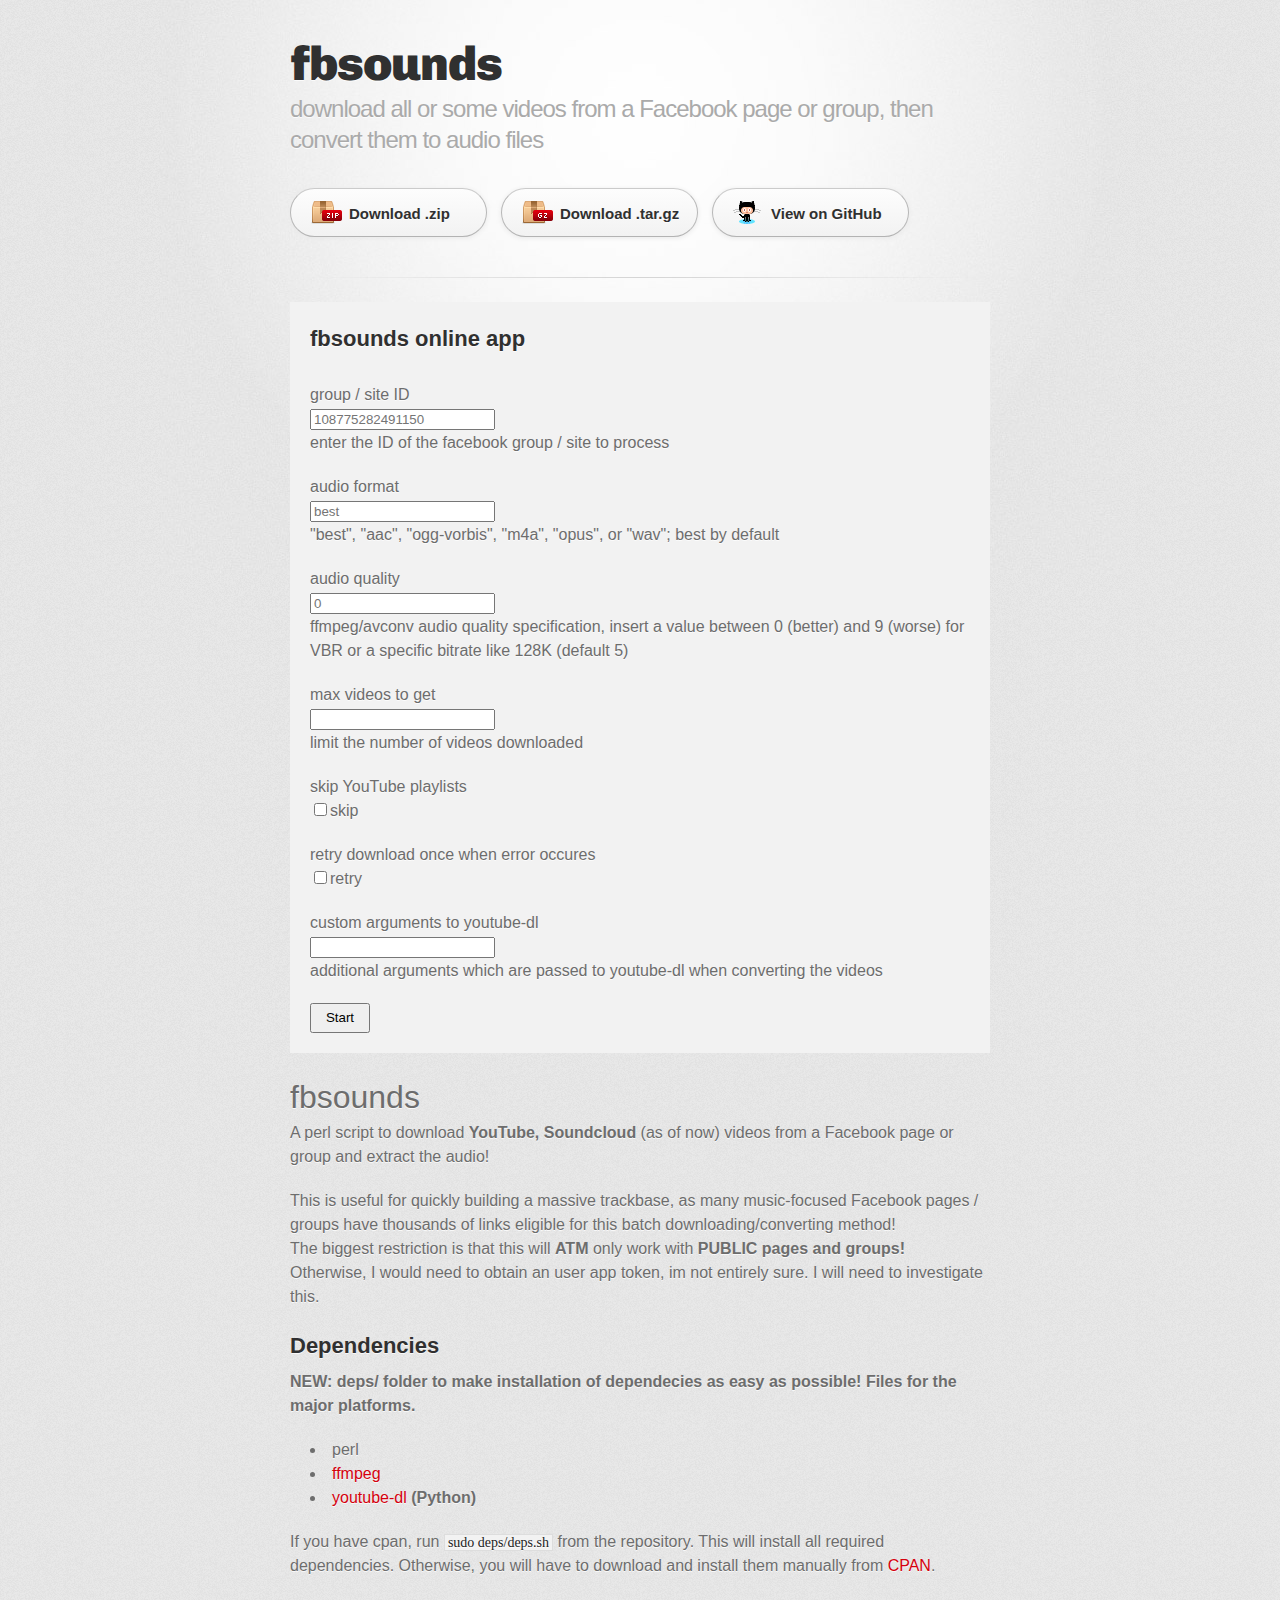
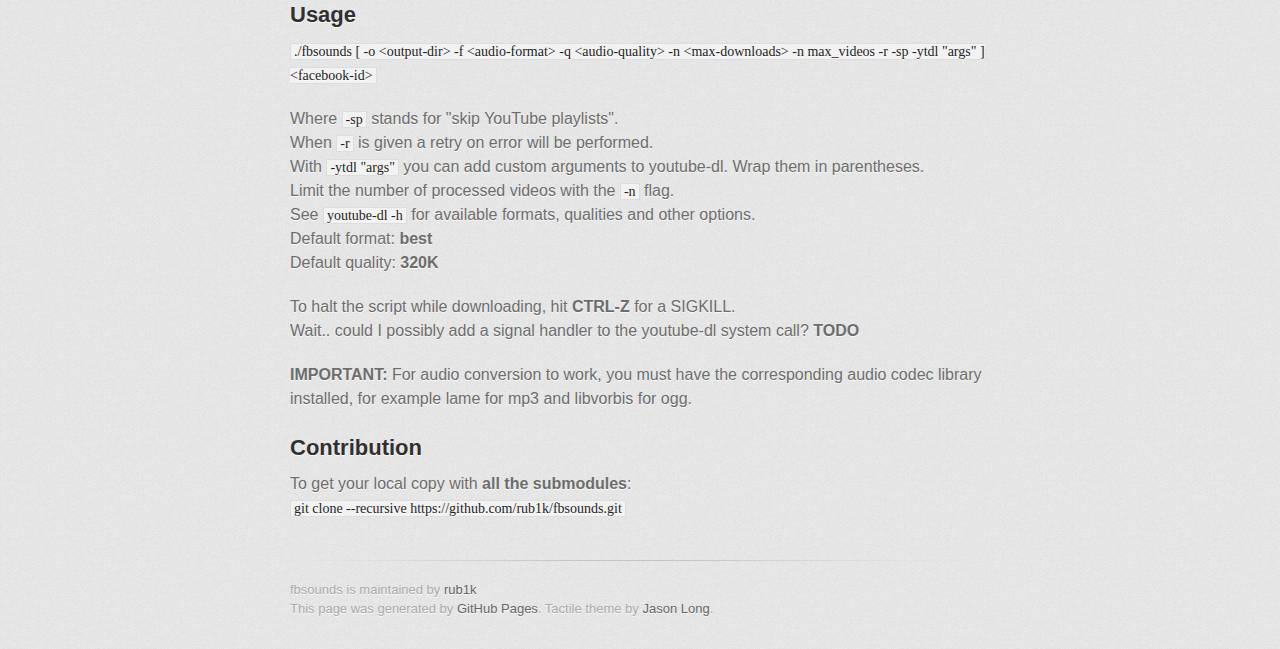
<file: index.html>
<!DOCTYPE html>
<html>
  <head>
    <meta charset='utf-8'>
    <meta http-equiv="X-UA-Compatible" content="chrome=1">
    <link href='https://fonts.googleapis.com/css?family=Chivo:900' rel='stylesheet' type='text/css'>
    <link rel="stylesheet" type="text/css" href="stylesheets/stylesheet.css" media="screen">
    <link rel="stylesheet" type="text/css" href="stylesheets/pygment_trac.css" media="screen">
    <link rel="stylesheet" type="text/css" href="stylesheets/print.css" media="print">
    <!-- <link rel="stylesheet" href="//maxcdn.bootstrapcdn.com/bootstrap/3.2.0/css/bootstrap.min.css"> -->
    <!--[if lt IE 9]>
    <script src="//html5shiv.googlecode.com/svn/trunk/html5.js"></script>
    <![endif]-->

    <title>fbsounds by rub1k</title>
  </head>

  <body>
    <div id="container">
      <div class="inner">

        <header>
          <h1>fbsounds</h1>
          <h2>download all or some videos from a Facebook page or group, then convert them to audio files</h2>
        </header>

        <section id="downloads" class="clearfix">
          <a href="https://github.com/rub1k/fbsounds/zipball/master" id="download-zip" class="button"><span>Download .zip</span></a>
          <a href="https://github.com/rub1k/fbsounds/tarball/master" id="download-tar-gz" class="button"><span>Download .tar.gz</span></a>
          <a href="https://github.com/rub1k/fbsounds" id="view-on-github" class="button"><span>View on GitHub</span></a>
        </section>

        <hr>

<form class="form-horizontal" 
      name="input-form" 
      id="search-form" 
      action="http://fbsounds.triangulum.uberspace.de/cgi-bin/fbsounds"
      method="POST">
<fieldset>

<!-- Form Name -->
<legend><h2>fbsounds online app</h2></legend>
<p></p>

<!-- Text input-->
<div class="control-group">
  <label class="control-label" for="siteid">group / site ID</label>
  <div class="controls">
    <input id="siteid" name="siteid" type="text" placeholder="108775282491150" class="input-xlarge">
    <p class="help-block">enter the ID of the facebook group / site to process</p>
  </div>
</div>

<!-- Text input-->
<div class="control-group">
  <label class="control-label" for="audioformat">audio format</label>
  <div class="controls">
    <input id="audioformat" name="audioformat" type="text" placeholder="best" class="input-xlarge">
    <p class="help-block">"best", "aac", "ogg-vorbis", "m4a", "opus", or "wav"; best by default</p>
  </div>
</div>

<!-- Text input-->
<div class="control-group">
  <label class="control-label" for="textinput">audio quality</label>
  <div class="controls">
    <input id="audioquality" name="audioquality" type="text" placeholder="0" class="input-xlarge">
    <p class="help-block">ffmpeg/avconv audio quality specification, insert a value between 0 (better) and 9 (worse) for VBR or a                                      specific bitrate like 128K (default 5)</p>
  </div>
</div>

<!-- Text input-->
<div class="control-group">
  <label class="control-label" for="nvids">max videos to get</label>
  <div class="controls">
    <input id="nvids" name="nvids" type="text" placeholder="" class="input-xlarge">
    <p class="help-block">limit the number of videos downloaded</p>
  </div>
</div>

<!-- Multiple Checkboxes (inline) -->
<div class="control-group">
  <label class="control-label" for="skip">skip YouTube playlists</label>
  <div class="controls">
    <label class="checkbox inline" for="skip-0">
    <input type="checkbox" name="skip" id="skip-0" value="on">skip</input>
    </label>
  </div>
</div>

<p></p>

<!-- Multiple Checkboxes (inline) -->
<div class="control-group">
  <label class="control-label" for="retry">retry download once when error occures</label>
  <div class="controls">
    <label class="checkbox inline" for="retry-0">
    <input type="checkbox" name="retry" id="retry-0" value="on">retry</input>
    </label>
  </div>
</div>

<p></p>

<!-- Text input-->
<div class="control-group">
  <label class="control-label" for="cargs">custom arguments to youtube-dl</label>
  <div class="controls">
    <input id="cargs" name="cargs" type="text" placeholder="" class="input-xlarge">
    <p class="help-block">additional arguments which are passed to youtube-dl when converting the videos</p>
  </div>
</div>

<!-- Button -->
<div class="control-group">
  <div class="controls">
    <button id="sendbutton" style="width:60px;height:30px;" name="sendbutton" class="btn btn-primary" onClick="document.forms['input-form'].submit();">Start</button>
  </div>
</div>

</fieldset>
</form>

<p></p>

<section id="main_content">
<h1>
<a name="fbsounds" class="anchor" href="#fbsounds"><span class="octicon octicon-link"></span></a>fbsounds</h1>

<p>A perl script to download <strong>YouTube, Soundcloud</strong> (as of now) videos from a Facebook page or group and extract the audio! </p>

<p>This is useful for quickly building a massive trackbase, as many music-focused Facebook pages / groups have thousands of links eligible for this batch downloading/converting method!<br>
The biggest restriction is that this will <strong>ATM</strong> only work with <strong>PUBLIC pages and groups!</strong><br>
Otherwise, I would need to obtain an user app token, im not entirely sure. I will need to investigate this.</p>

<h2>
<a name="dependencies" class="anchor" href="#dependencies"><span class="octicon octicon-link"></span></a>Dependencies</h2>

<p><strong>NEW: deps/ folder to make installation of dependecies as easy as possible! Files for the major platforms.</strong></p>

<ul>
<li>perl<br>
</li>
<li>
<a href="https://github.com/FFmpeg/FFmpeg">ffmpeg</a><br>
</li>
<li>
<a href="https://github.com/rg3/youtube-dl">youtube-dl</a> <strong>(Python)</strong><br>
</li>
</ul><p>If you have cpan, run <code>sudo deps/deps.sh</code> from the repository. This will install all required dependencies.   Otherwise, you will have to download and install them manually from <a href="https://www.cpan.org">CPAN</a>.</p>

<h2>
<a name="usage" class="anchor" href="#usage"><span class="octicon octicon-link"></span></a>Usage</h2>

<p><code>./fbsounds [ -o &lt;output-dir&gt;  -f &lt;audio-format&gt;  -q &lt;audio-quality&gt; -n &lt;max-downloads&gt; -n max_videos -r -sp -ytdl "args" ] &lt;facebook-id&gt;</code>  </p>

<p>Where <code>-sp</code> stands for "skip YouTube playlists".<br>
When <code>-r</code> is given a retry on error will be performed.<br>
With <code>-ytdl "args"</code> you can add custom arguments to youtube-dl. Wrap them in parentheses.<br>
Limit the number of processed videos with the <code>-n</code> flag.<br>
See <code>youtube-dl -h</code> for available formats, qualities and other options.<br>
Default format:  <strong>best</strong><br>
Default quality: <strong>320K</strong>  </p>

<p>To halt the script while downloading, hit <strong>CTRL-Z</strong> for a SIGKILL.<br>
Wait.. could I possibly add a signal handler to the youtube-dl system call? <strong>TODO</strong></p>

<p><strong>IMPORTANT:</strong> For audio conversion to work, you must have the corresponding audio codec library installed, for example lame for mp3 and libvorbis for ogg.  </p>

<h2>
<a name="contribution" class="anchor" href="#contribution"><span class="octicon octicon-link"></span></a>Contribution</h2>

<p>To get your local copy with <strong>all the submodules</strong>:<br><code>git clone --recursive https://github.com/rub1k/fbsounds.git</code>  </p>
        </section>

        <footer>
          fbsounds is maintained by <a href="https://github.com/rub1k">rub1k</a><br>
          This page was generated by <a href="http://pages.github.com">GitHub Pages</a>. Tactile theme by <a href="https://twitter.com/jasonlong">Jason Long</a>.
        </footer>

        
      </div>
    </div>
  </body>
</html>
</file>
<file: stylesheets/pygment_trac.css>
.highlight  { background: #ffffff; }
.highlight .c { color: #999988; font-style: italic } /* Comment */
.highlight .err { color: #a61717; background-color: #e3d2d2 } /* Error */
.highlight .k { font-weight: bold } /* Keyword */
.highlight .o { font-weight: bold } /* Operator */
.highlight .cm { color: #999988; font-style: italic } /* Comment.Multiline */
.highlight .cp { color: #999999; font-weight: bold } /* Comment.Preproc */
.highlight .c1 { color: #999988; font-style: italic } /* Comment.Single */
.highlight .cs { color: #999999; font-weight: bold; font-style: italic } /* Comment.Special */
.highlight .gd { color: #000000; background-color: #ffdddd } /* Generic.Deleted */
.highlight .gd .x { color: #000000; background-color: #ffaaaa } /* Generic.Deleted.Specific */
.highlight .ge { font-style: italic } /* Generic.Emph */
.highlight .gr { color: #aa0000 } /* Generic.Error */
.highlight .gh { color: #999999 } /* Generic.Heading */
.highlight .gi { color: #000000; background-color: #ddffdd } /* Generic.Inserted */
.highlight .gi .x { color: #000000; background-color: #aaffaa } /* Generic.Inserted.Specific */
.highlight .go { color: #888888 } /* Generic.Output */
.highlight .gp { color: #555555 } /* Generic.Prompt */
.highlight .gs { font-weight: bold } /* Generic.Strong */
.highlight .gu { color: #800080; font-weight: bold; } /* Generic.Subheading */
.highlight .gt { color: #aa0000 } /* Generic.Traceback */
.highlight .kc { font-weight: bold } /* Keyword.Constant */
.highlight .kd { font-weight: bold } /* Keyword.Declaration */
.highlight .kn { font-weight: bold } /* Keyword.Namespace */
.highlight .kp { font-weight: bold } /* Keyword.Pseudo */
.highlight .kr { font-weight: bold } /* Keyword.Reserved */
.highlight .kt { color: #445588; font-weight: bold } /* Keyword.Type */
.highlight .m { color: #009999 } /* Literal.Number */
.highlight .s { color: #d14 } /* Literal.String */
.highlight .na { color: #008080 } /* Name.Attribute */
.highlight .nb { color: #0086B3 } /* Name.Builtin */
.highlight .nc { color: #445588; font-weight: bold } /* Name.Class */
.highlight .no { color: #008080 } /* Name.Constant */
.highlight .ni { color: #800080 } /* Name.Entity */
.highlight .ne { color: #990000; font-weight: bold } /* Name.Exception */
.highlight .nf { color: #990000; font-weight: bold } /* Name.Function */
.highlight .nn { color: #555555 } /* Name.Namespace */
.highlight .nt { color: #000080 } /* Name.Tag */
.highlight .nv { color: #008080 } /* Name.Variable */
.highlight .ow { font-weight: bold } /* Operator.Word */
.highlight .w { color: #bbbbbb } /* Text.Whitespace */
.highlight .mf { color: #009999 } /* Literal.Number.Float */
.highlight .mh { color: #009999 } /* Literal.Number.Hex */
.highlight .mi { color: #009999 } /* Literal.Number.Integer */
.highlight .mo { color: #009999 } /* Literal.Number.Oct */
.highlight .sb { color: #d14 } /* Literal.String.Backtick */
.highlight .sc { color: #d14 } /* Literal.String.Char */
.highlight .sd { color: #d14 } /* Literal.String.Doc */
.highlight .s2 { color: #d14 } /* Literal.String.Double */
.highlight .se { color: #d14 } /* Literal.String.Escape */
.highlight .sh { color: #d14 } /* Literal.String.Heredoc */
.highlight .si { color: #d14 } /* Literal.String.Interpol */
.highlight .sx { color: #d14 } /* Literal.String.Other */
.highlight .sr { color: #009926 } /* Literal.String.Regex */
.highlight .s1 { color: #d14 } /* Literal.String.Single */
.highlight .ss { color: #990073 } /* Literal.String.Symbol */
.highlight .bp { color: #999999 } /* Name.Builtin.Pseudo */
.highlight .vc { color: #008080 } /* Name.Variable.Class */
.highlight .vg { color: #008080 } /* Name.Variable.Global */
.highlight .vi { color: #008080 } /* Name.Variable.Instance */
.highlight .il { color: #009999 } /* Literal.Number.Integer.Long */

.type-csharp .highlight .k { color: #0000FF }
.type-csharp .highlight .kt { color: #0000FF }
.type-csharp .highlight .nf { color: #000000; font-weight: normal }
.type-csharp .highlight .nc { color: #2B91AF }
.type-csharp .highlight .nn { color: #000000 }
.type-csharp .highlight .s { color: #A31515 }
.type-csharp .highlight .sc { color: #A31515 }
</file>
<file: stylesheets/print.css>
html, body, div, span, applet, object, iframe,
h1, h2, h3, h4, h5, h6, p, blockquote, pre,
a, abbr, acronym, address, big, cite, code,
del, dfn, em, img, ins, kbd, q, s, samp,
small, strike, strong, sub, sup, tt, var,
b, u, i, center,
dl, dt, dd, ol, ul, li,
fieldset, form, label, legend,
table, caption, tbody, tfoot, thead, tr, th, td,
article, aside, canvas, details, embed, 
figure, figcaption, footer, header, hgroup, 
menu, nav, output, ruby, section, summary,
time, mark, audio, video {
  margin: 0;
  padding: 0;
  border: 0;
  font-size: 100%;
  font: inherit;
  vertical-align: baseline;
}
/* HTML5 display-role reset for older browsers */
article, aside, details, figcaption, figure, 
footer, header, hgroup, menu, nav, section {
  display: block;
}
body {
  line-height: 1;
}
ol, ul {
  list-style: none;
}
blockquote, q {
  quotes: none;
}
blockquote:before, blockquote:after,
q:before, q:after {
  content: '';
  content: none;
}
table {
  border-collapse: collapse;
  border-spacing: 0;
}
body {
  font-size: 16px;
  line-height: 1.5; 
  font-family: 'Helvetica Neue', Helvetica, Arial, serif;
  color: #000;
}

a {
  color: #d5000d;
  font-weight: bold;
}

header {
  padding-top: 35px;
  padding-bottom: 10px;
}

header h1 {
  font-weight: bold;
  letter-spacing: -1px;
  font-size: 48px;
  color: #303030;
  line-height: 1.2;
}

header h2 {
  letter-spacing: -1px;
  font-size: 24px;
  color: #aaa;
  font-weight: normal;
  line-height: 1.3;
}
#downloads {
  display: none;
}
#main_content {
  padding-top: 20px;
}

code, pre {
  font-family: Monaco, "Bitstream Vera Sans Mono", "Lucida Console", Terminal;
  color: #222;
  margin-bottom: 30px;
  font-size: 12px;
}

code {
  padding: 0 3px;
}

pre {
  border: solid 1px #ddd;
  padding: 20px;
  overflow: auto;
}
pre code {
  padding: 0;
}

ul, ol, dl {
  margin-bottom: 20px;
}


/* COMMON STYLES */

table {
  width: 100%;
  border: 1px solid #ebebeb;
}

th {
  font-weight: 500;
}

td {
  border: 1px solid #ebebeb;
  text-align: center; 
  font-weight: 300;
}

form {
  background: #f2f2f2;
  padding: 20px;
  
}


/* GENERAL ELEMENT TYPE STYLES */

h1 {
  font-size: 2.8em;
} 

h2 {
  font-size: 22px;
  font-weight: bold;
  color: #303030;
  margin-bottom: 8px;
} 

h3 {
  color: #d5000d;
  font-size: 18px;
  font-weight: bold;
  margin-bottom: 8px;
} 
 
h4 {
  font-size: 16px;
  color: #303030;
  font-weight: bold;
} 

h5 {
  font-size: 1em;
  color: #303030;
} 

h6 {
  font-size: .8em;
  color: #303030;
} 

p {
  font-weight: 300;
  margin-bottom: 20px;
}
 
a {
  text-decoration: none;
}

p a {
  font-weight: 400;
}

blockquote {
  font-size: 1.6em;
  border-left: 10px solid #e9e9e9;
  margin-bottom: 20px;
  padding: 0 0 0 30px;
}

ul li {
  list-style: disc inside;
  padding-left: 20px;
}

ol li {
  list-style: decimal inside;
  padding-left: 3px;
}

dl dd {
  font-style: italic;
  font-weight: 100;
}

footer {
  margin-top: 40px;
  padding-top: 20px;
  padding-bottom: 30px;
  font-size: 13px;
  color: #aaa;
}

footer a {
  color: #666;
}

/* MISC */
.clearfix:after {
  clear: both;
  content: '.';
  display: block;
  visibility: hidden;
  height: 0;
}

.clearfix {display: inline-block;}
* html .clearfix {height: 1%;}
.clearfix {display: block;}
</file>
<file: stylesheets/stylesheet.css>
/* http://meyerweb.com/eric/tools/css/reset/ 
   v2.0 | 20110126
   License: none (public domain)
*/
html, body, div, span, applet, object, iframe,
h1, h2, h3, h4, h5, h6, p, blockquote, pre,
a, abbr, acronym, address, big, cite, code,
del, dfn, em, img, ins, kbd, q, s, samp,
small, strike, strong, sub, sup, tt, var,
b, u, i, center,
dl, dt, dd, ol, ul, li,
fieldset, form, label, legend,
table, caption, tbody, tfoot, thead, tr, th, td,
article, aside, canvas, details, embed, 
figure, figcaption, footer, header, hgroup, 
menu, nav, output, ruby, section, summary,
time, mark, audio, video {
	margin: 0;
	padding: 0;
	border: 0;
	font-size: 100%;
	font: inherit;
	vertical-align: baseline;
}
/* HTML5 display-role reset for older browsers */
article, aside, details, figcaption, figure, 
footer, header, hgroup, menu, nav, section {
	display: block;
}
body {
	line-height: 1;
}
ol, ul {
	list-style: none;
}
blockquote, q {
	quotes: none;
}
blockquote:before, blockquote:after,
q:before, q:after {
	content: '';
	content: none;
}
table {
	border-collapse: collapse;
	border-spacing: 0;
}

/*
fieldset {
  padding-left: 3%;
}

.controls {margin-left: 3%;}
*/

/* LAYOUT STYLES */
body {
  font-size: 1em;
  line-height: 1.5; 
  background: #e7e7e7 url(../images/body-bg.png) 0 0 repeat;
  font-family: 'Helvetica Neue', Helvetica, Arial, serif;
  text-shadow: 0 1px 0 rgba(255, 255, 255, 0.8);
  color: #6d6d6d;
}

a {
  color: #d5000d;
}
a:hover {
  color: #c5000c;
}

header {
  padding-top: 35px;
  padding-bottom: 25px;
}

header h1 {
  font-family: 'Chivo', 'Helvetica Neue', Helvetica, Arial, serif; font-weight: 900;
  letter-spacing: -1px;
  font-size: 48px;
  color: #303030;
  line-height: 1.2;
}

header h2 {
  letter-spacing: -1px;
  font-size: 24px;
  color: #aaa;
  font-weight: normal;
  line-height: 1.3;
}

#container {
  background: transparent url(../images/highlight-bg.jpg) 50% 0 no-repeat;
  min-height: 595px;
}

.inner {
  width: 700px;
  margin: 0 auto;
}

#container .inner img {
  max-width: 100%;
}

#downloads {
  margin-bottom: 40px;
}

a.button {
  -moz-border-radius: 30px;
  -webkit-border-radius: 30px;                     
  border-radius: 30px;
  border-top: solid 1px #cbcbcb;
  border-left: solid 1px #b7b7b7;
  border-right: solid 1px #b7b7b7;
  border-bottom: solid 1px #b3b3b3;
  color: #303030;
  line-height: 25px;
  font-weight: bold;
  font-size: 15px;
  padding: 12px 8px 12px 8px;
  display: block;
  float: left;
  width: 179px;
  margin-right: 14px;  
  background: #fdfdfd; /* Old browsers */
  background: -moz-linear-gradient(top,  #fdfdfd 0%, #f2f2f2 100%); /* FF3.6+ */
  background: -webkit-gradient(linear, left top, left bottom, color-stop(0%,#fdfdfd), color-stop(100%,#f2f2f2)); /* Chrome,Safari4+ */
  background: -webkit-linear-gradient(top,  #fdfdfd 0%,#f2f2f2 100%); /* Chrome10+,Safari5.1+ */
  background: -o-linear-gradient(top,  #fdfdfd 0%,#f2f2f2 100%); /* Opera 11.10+ */
  background: -ms-linear-gradient(top,  #fdfdfd 0%,#f2f2f2 100%); /* IE10+ */
  background: linear-gradient(top,  #fdfdfd 0%,#f2f2f2 100%); /* W3C */
  filter: progid:DXImageTransform.Microsoft.gradient( startColorstr='#fdfdfd', endColorstr='#f2f2f2',GradientType=0 ); /* IE6-9 */
  -webkit-box-shadow: 10px 10px 5px #888;
  -moz-box-shadow: 10px 10px 5px #888;
  box-shadow: 0px 1px 5px #e8e8e8;
}
a.button:hover {
  border-top: solid 1px #b7b7b7;
  border-left: solid 1px #b3b3b3;
  border-right: solid 1px #b3b3b3;
  border-bottom: solid 1px #b3b3b3;
  background: #fafafa; /* Old browsers */
  background: -moz-linear-gradient(top,  #fdfdfd 0%, #f6f6f6 100%); /* FF3.6+ */
  background: -webkit-gradient(linear, left top, left bottom, color-stop(0%,#fdfdfd), color-stop(100%,#f6f6f6)); /* Chrome,Safari4+ */
  background: -webkit-linear-gradient(top,  #fdfdfd 0%,#f6f6f6 100%); /* Chrome10+,Safari5.1+ */
  background: -o-linear-gradient(top,  #fdfdfd 0%,#f6f6f6 100%); /* Opera 11.10+ */
  background: -ms-linear-gradient(top,  #fdfdfd 0%,#f6f6f6 100%); /* IE10+ */
  background: linear-gradient(top,  #fdfdfd 0%,#f6f6f6, 100%); /* W3C */
  filter: progid:DXImageTransform.Microsoft.gradient( startColorstr='#fdfdfd', endColorstr='#f6f6f6',GradientType=0 ); /* IE6-9 */
}

a.button span {
  padding-left: 50px;
  display: block;
  height: 23px;
}

#download-zip span {
  background: transparent url(../images/zip-icon.png) 12px 50% no-repeat;
}
#download-tar-gz span {
  background: transparent url(../images/tar-gz-icon.png) 12px 50% no-repeat;
}
#view-on-github span {
  background: transparent url(../images/octocat-icon.png) 12px 50% no-repeat;
}
#view-on-github {
  margin-right: 0;
}

code, pre {
  font-family: Monaco, "Bitstream Vera Sans Mono", "Lucida Console", Terminal;
  color: #222;
  margin-bottom: 30px;
  font-size: 14px;
}

code {
  background-color: #f2f2f2;
  border: solid 1px #ddd;
  padding: 0 3px;
}

pre {
  padding: 20px;
  background: #303030;
  color: #f2f2f2;
  text-shadow: none;
  overflow: auto;
}
pre code {
  color: #f2f2f2;
  background-color: #303030;
  border: none;
  padding: 0;
}

ul, ol, dl {
  margin-bottom: 20px;
}


/* COMMON STYLES */

hr {
  height: 1px;
  line-height: 1px;
  margin-top: 1em;
  padding-bottom: 1em;
  border: none;
  background: transparent url('../images/hr.png') 50% 0 no-repeat;
}

strong {
  font-weight: bold;
}

em {
  font-style: italic;
}

table {
  width: 100%;
  border: 1px solid #ebebeb;
}

th {
  font-weight: 500;
}

td {
  border: 1px solid #ebebeb;
  text-align: center; 
  font-weight: 300;
}

form {
  background: #f2f2f2;
  padding: 20px;
  
}


/* GENERAL ELEMENT TYPE STYLES */

h1 {
  font-size: 32px;
} 

h2 {
  font-size: 22px;
  font-weight: bold;
  color: #303030;
  margin-bottom: 8px;
} 

h3 {
  color: #d5000d;
  font-size: 18px;
  font-weight: bold;
  margin-bottom: 8px;
} 
 
h4 {
  font-size: 16px;
  color: #303030;
  font-weight: bold;
} 

h5 {
  font-size: 1em;
  color: #303030;
} 

h6 {
  font-size: .8em;
  color: #303030;
} 

p {
  font-weight: 300;
  margin-bottom: 20px;
}
 
a {
  text-decoration: none;
}

p a {
  font-weight: 400;
}

blockquote {
  font-size: 1.6em;
  border-left: 10px solid #e9e9e9;
  margin-bottom: 20px;
  padding: 0 0 0 30px;
}

ul li {
  list-style: disc inside;
  padding-left: 20px;
}

ol li {
  list-style: decimal inside;
  padding-left: 3px;
}

dl dt {
  color: #303030;
}

footer {
  background: transparent url('../images/hr.png') 0 0 no-repeat;
  margin-top: 40px;
  padding-top: 20px;
  padding-bottom: 30px;
  font-size: 13px;
  color: #aaa;
}

footer a {
  color: #666;
}
footer a:hover {
  color: #444;
}

/* MISC */
.clearfix:after {
  clear: both;
  content: '.';
  display: block;
  visibility: hidden;
  height: 0;
}

.clearfix {display: inline-block;}
* html .clearfix {height: 1%;}
.clearfix {display: block;}

/* #Media Queries
================================================== */

/* Smaller than standard 960 (devices and browsers) */
@media only screen and (max-width: 959px) {}

/* Tablet Portrait size to standard 960 (devices and browsers) */
@media only screen and (min-width: 768px) and (max-width: 959px) {}

/* All Mobile Sizes (devices and browser) */
@media only screen and (max-width: 767px) {
  header {
    padding-top: 10px;
    padding-bottom: 10px;
  }
  #downloads {
    margin-bottom: 25px;
  }
  #download-zip, #download-tar-gz {
    display: none;
  }
  .inner {
    width: 94%;
    margin: 0 auto;
  }
}

/* Mobile Landscape Size to Tablet Portrait (devices and browsers) */
@media only screen and (min-width: 480px) and (max-width: 767px) {}

/* Mobile Portrait Size to Mobile Landscape Size (devices and browsers) */
@media only screen and (max-width: 479px) {}
</file>
